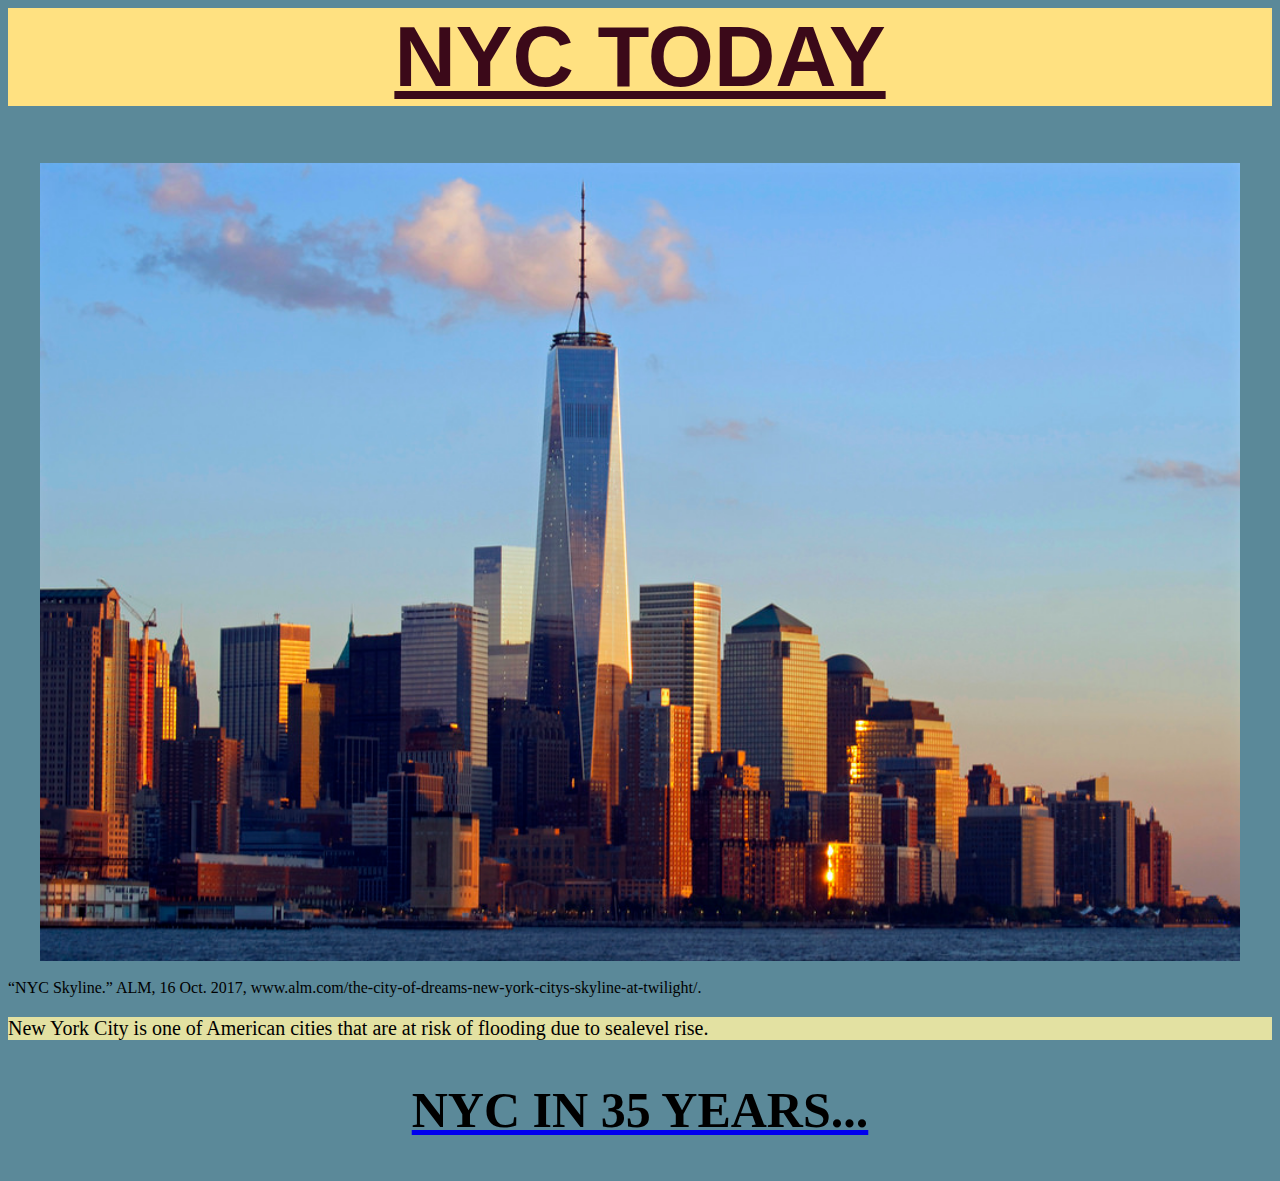
<file: mmp/index.html>
<html>
	<head>
		<title> NYC IS GONE - Home</title>
		<link href="styles.css" rel="stylesheet" type="text/css" >
	</head>
	<body>
	<h1> NYC TODAY </h1>
	<img src="USA.jpg" alt="photo of manhattan" width="1200px" class="center">
	<br>
	<a>“NYC Skyline.” ALM, 16 Oct. 2017, www.alm.com/the-city-of-dreams-new-york-citys-skyline-at-twilight/.
</a>
</br>
	<p> New York City is one of American cities that are at risk of flooding due to sealevel rise.</p>
	<a style="font-size: 20px; color: ##ff9c9c;text-decoration:underline;font-weight: bold;" href="NYC.html">
	<h2> NYC IN 35 YEARS...</h2>	
	</body>
</html>
</file>
<file: mmp/styles.css>
body{background-color:#5B8999 ;}
h1{color: #3B0919; background-color:#FFE181; text-align: center; font-size: 85px; font-family: arial; text-decoration: underline; }
h2{font-size: 50px; font-weight: bold; background-color:; text-align: center; color:#000000  }
a {text-decoration: none;}
a style{font-size: 50px; color: #e18800;font-weight: bold;}
p{font-size:20px; font-family:cambria; background-color: #E3E1A2  }	
.center {
  display: block;
  margin-left: auto;
  margin-right: auto;
 
}
#F7E0A3
</file>
